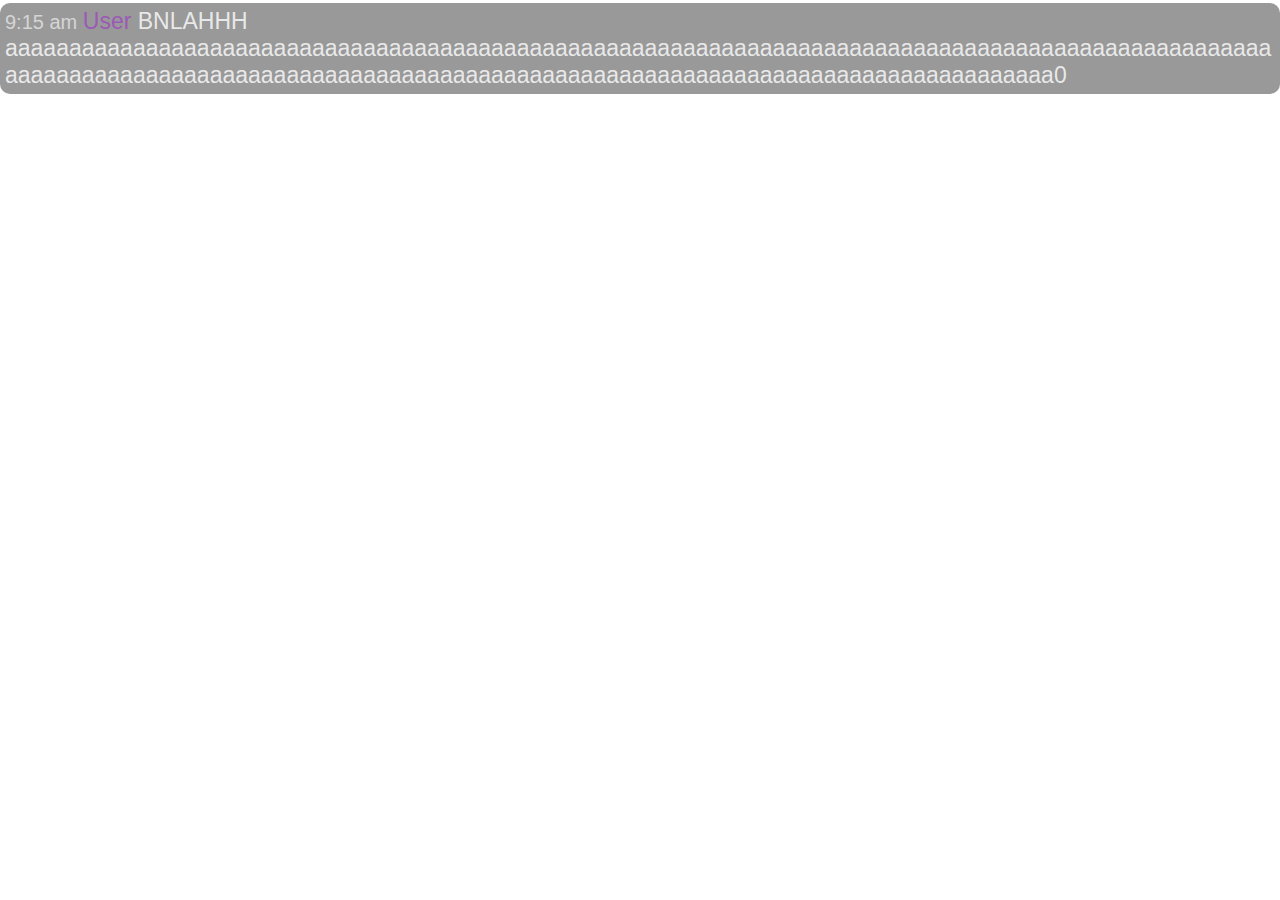
<file: index.html>
<!DOCTYPE html>
<html>

  <head>
    <title>Test Overlay</title>
    <link rel="stylesheet" type="text/css" href="style.css">
  </head>
  <body>
    
    <ui id="Chat" class="messages" style="list-style-type:none">
      
      <!-- <li class="message">
        <span class="timestamp">time</span>
        <span class="username">User</span>
        <span class="message-text">Message</span>
      </li>

      <li class="message">
        <span class="timestamp">time</span>
        <span class="username">User</span>
        <span class="message-text">Message</span>
      </li> -->

    </ui>
    <script src="test.js"></script>
  </body>
</html>
</file>
<file: style.css>
* {
  overflow: hidden;
}

html, body {
  width: 100%;
  height: 100%;
}

body {
  font-family: 'Roboto', sans-serif;
  font-weight: 300;
  font-size: 1.4em;
  margin: 0;
  padding: 0;
  position: relative;
  background-color: transparent;
}

body {
  overflow: hidden
}

.message {
    background-color: rgba(0,0,0,0.4);
    font-size: 23px;
    font-family: Whitney, sans-serif;
    font-weight: 300;
    left: 0px;
    top: 0px;
    /*width: 577px;
    height: 162px;*/
    padding: 5px 5px;
    word-break: break-word;
    border-radius: 10px 10px;
    color: rgba(255, 255, 255, 0.6);
    text-align: left;
    margin: 3px 0;
}

.timestamp {
  font-size: 20px;
  color: rgba(255, 255, 255,0.6);
  
}

.username {
  color: rgb(155, 89, 182);
}

.message-text {
  color: rgba(255,255,255,0.8);
}

.hidden{
  visibility: hidden
}

.ServiceIcon {
  color: rgba(12, 40, 133,0.6);
}

.Server {
  color: rgba(12, 40, 133,0.6);
}

.Channel {
  color: rgba(12, 40, 133,0.6);
}
</file>
